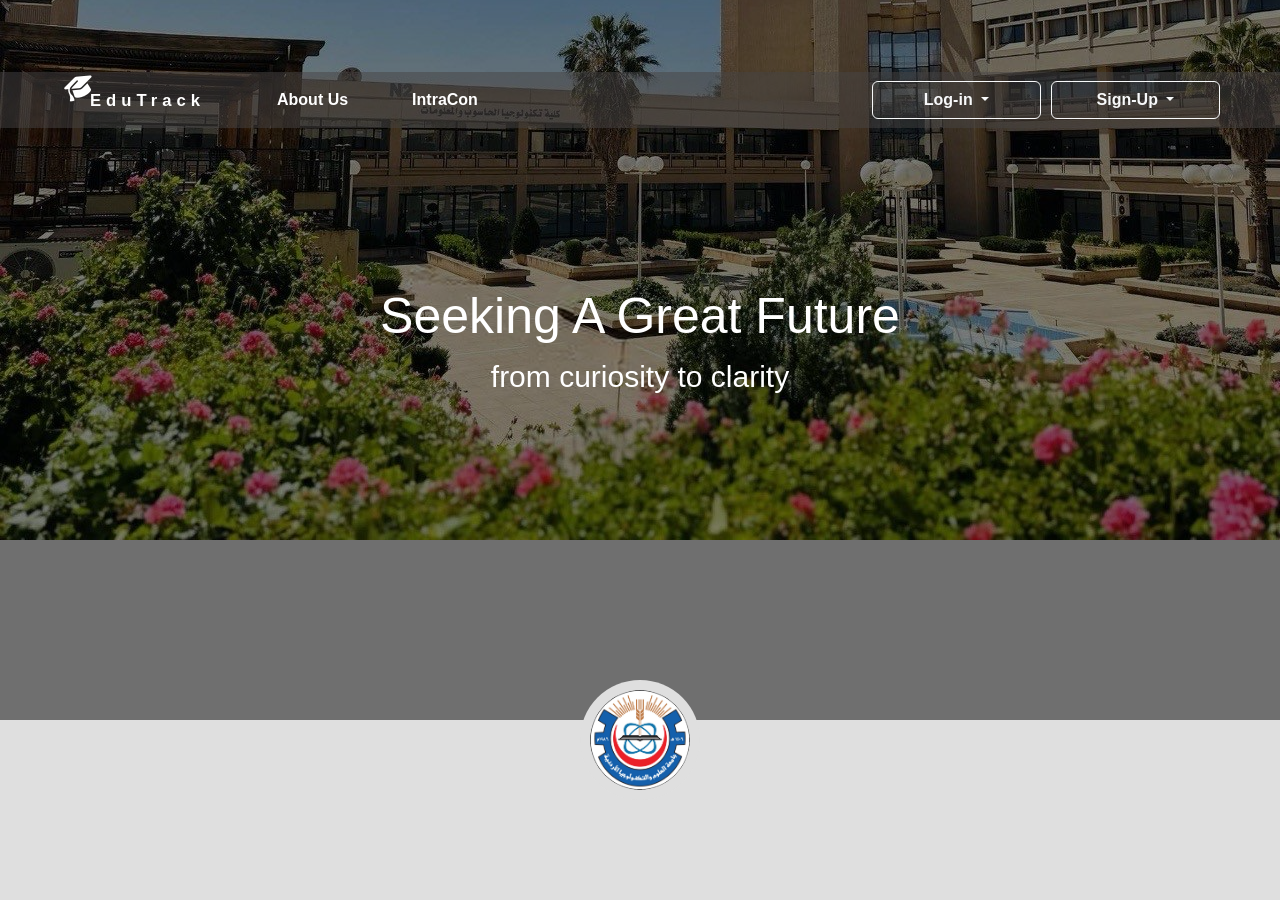
<file: index.html>
<!DOCTYPE html>
<html lang="en">

<head>
  <meta charset="UTF-8">
  <meta name="viewport" content="width=device-width, initial-scale=1.0">
  <title>EduTrack | Home Page</title>
  <link href="https://cdn.jsdelivr.net/npm/bootstrap@5.3.3/dist/css/bootstrap.min.css" rel="stylesheet"
    integrity="sha384-QWTKZyjpPEjISv5WaRU9OFeRpok6YctnYmDr5pNlyT2bRjXh0JMhjY6hW+ALEwIH" crossorigin="anonymous">
  <link rel="stylesheet" href="https://cdnjs.cloudflare.com/ajax/libs/font-awesome/6.7.2/css/all.min.css"
    integrity="sha512-Evv84Mr4kqVGRNSgIGL/F/aIDqQb7xQ2vcrdIwxfjThSH8CSR7PBEakCr51Ck+w+/U6swU2Im1vVX0SVk9ABhg=="
    crossorigin="anonymous" referrerpolicy="no-referrer" />
  <link rel="icon" href="./img/icons.png" />
  <link rel="stylesheet" href="./main.css" />
</head>

<body>
  <header>
    <div class="back-ground">
      <nav class="navbar navbar-expand-lg ps-5 pe-5">
        <div class="container-fluid ">
          <div class="navbar-brand d-flex align-items-start  ">
            <i class="fa-solid fa-graduation-cap fa-xl cap-icon"></i>
            <a class="brand-text active" aria-current="page" href="#">EduTrack</a>
          </div>
          <button class="navbar-toggler" type="button" data-bs-toggle="collapse" data-bs-target="#navbarNavAltMarkup"
            aria-controls="navbarNavAltMarkup" aria-expanded="false" aria-label="Toggle navigation">
            <span class="navbar-toggler-icon"></span>
          </button>
          <div class="links collapse navbar-collapse text-white" id="navbarNavAltMarkup">
            <div class="navbar-nav me-auto ms-5">
              <a class="nav-link" style="font-weight: bold;" href="./about/about.html">About Us</a>
              <a class="nav-link ms-5" style="font-weight: bold;" href="./intacon/intracon.html">IntraCon</a>

            </div>
          </div>
          <span class="buttons">
            <button class="dropdown btn btn-outline-light" style="font-weight: bold;">

              <a class="nav-link dropdown-toggle" href="#" role="button" data-bs-toggle="dropdown"
                aria-expanded="false">
                Log-in
              </a>



              <ul class="dropdown-menu ">
                <li><a class="dropdown-item" href="./log-uni/log-head.html">Head of Department Login</a></li>
                <li><a class="dropdown-item" href="./log-uni/log-student.html">Students Login</a></li>
                <li><a class="dropdown-item" href="./log-uni/log-comapny.html">Companies Login</a></li>
              </ul>
            </button>
            <button class="dropdown btn btn-outline-light" style="font-weight: bold;">

              <a class="nav-link dropdown-toggle" href="#" role="button" data-bs-toggle="dropdown"
                aria-expanded="false">
                Sign-Up
              </a>



              <ul class="dropdown-menu ">
                <li><a class="dropdown-item " href="./log-uni/sign-up-company.html">Companies Sign-Up</a></li>

              </ul>
            </button>
          </span>
        </div>
      </nav>
      <div class="nav-text d-flex justify-content-center flex-column text-white">
        <h1 class="text-capitalize">Seeking a great future</h1>
        <p>from curiosity to clarity</p>
      </div>
      <div class="logo">
        <img src="./img/justLogo.jpg" alt="just-logo" />
      </div>
    </div>
  </header>






  <script src="https://cdn.jsdelivr.net/npm/bootstrap@5.3.3/dist/js/bootstrap.bundle.min.js"
    integrity="sha384-YvpcrYf0tY3lHB60NNkmXc5s9fDVZLESaAA55NDzOxhy9GkcIdslK1eN7N6jIeHz"
    crossorigin="anonymous"></script>
</body>

</html>
<!-- 1------ conceptual:20-30%
--------practical:10%

2------ conceptual:40-50%
--------practical:20%


3------ conceptual:60-80%
--------practical:50%


4------ conceptual:90-100%
--------practical:90%           -->

<!-- 

conceptual framework
practical framework -->
</file>
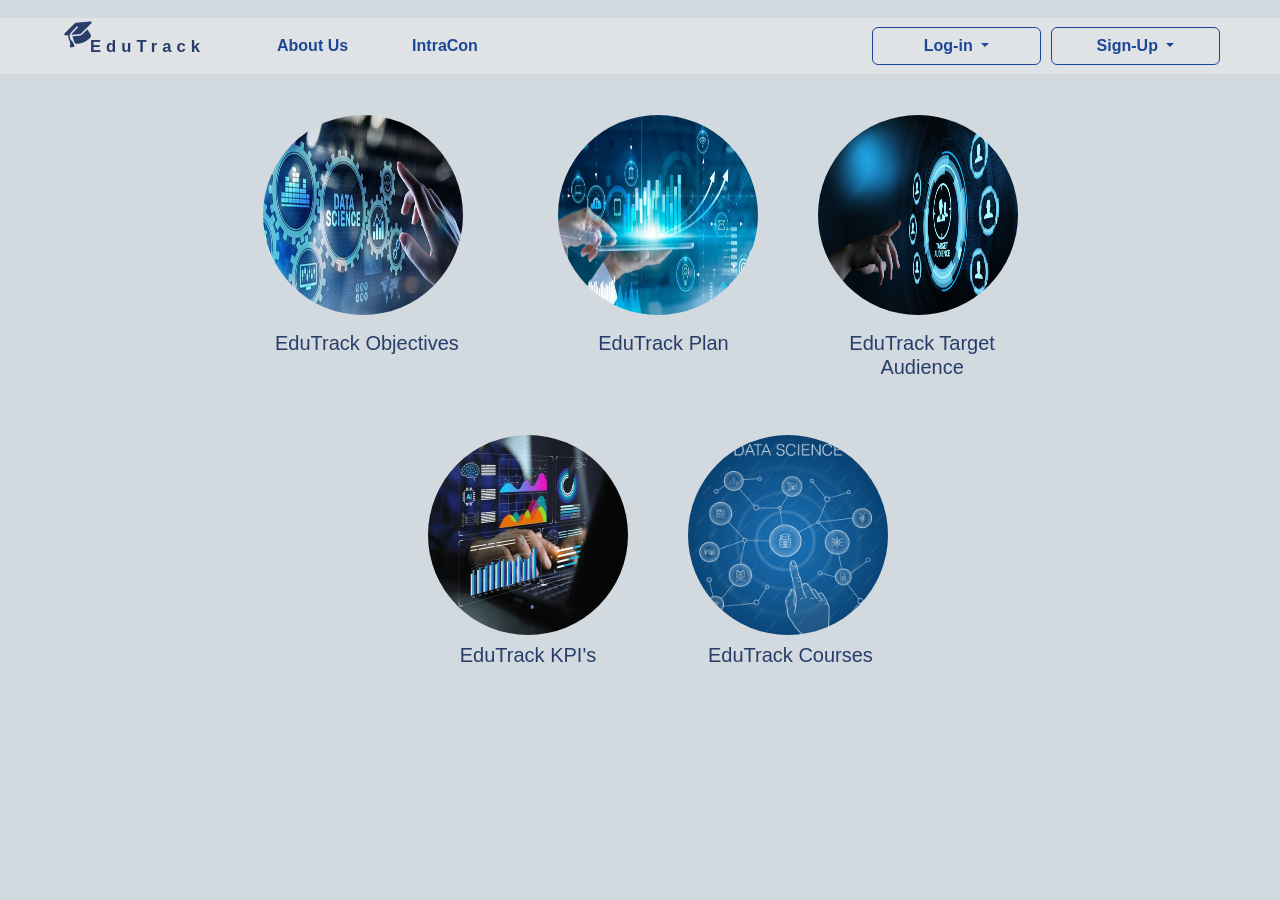
<file: about/about.html>
<!DOCTYPE html>
<html lang="en">

<head>
  <meta charset="UTF-8">
  <meta name="viewport" content="width=device-width, initial-scale=1.0">
  <title>EduTrack | About</title>
  <link href="https://cdn.jsdelivr.net/npm/bootstrap@5.3.3/dist/css/bootstrap.min.css" rel="stylesheet"
    integrity="sha384-QWTKZyjpPEjISv5WaRU9OFeRpok6YctnYmDr5pNlyT2bRjXh0JMhjY6hW+ALEwIH" crossorigin="anonymous">
  <link rel="stylesheet" href="https://cdnjs.cloudflare.com/ajax/libs/font-awesome/6.7.2/css/all.min.css"
    integrity="sha512-Evv84Mr4kqVGRNSgIGL/F/aIDqQb7xQ2vcrdIwxfjThSH8CSR7PBEakCr51Ck+w+/U6swU2Im1vVX0SVk9ABhg=="
    crossorigin="anonymous" referrerpolicy="no-referrer" />
  <link href="https://unpkg.com/aos@2.3.1/dist/aos.css" rel="stylesheet">

  <link rel="icon" href="../img/icons.png" />
  <link rel="stylesheet" href="../about/about.css" />
</head>

<body>
  <header>
    <div class="back-ground">
      <nav class="navbar navbar-expand-lg ps-5 pe-5">
        <div class="container-fluid ">
          <div class="navbar-brand d-flex align-items-start  ">
            <i class="fa-solid fa-graduation-cap fa-xl cap-icon"></i>
            <a class="brand-text" href="../index.html">EduTrack</a>
          </div>
          <button class="navbar-toggler" type="button" data-bs-toggle="collapse" data-bs-target="#navbarNavAltMarkup"
            aria-controls="navbarNavAltMarkup" aria-expanded="false" aria-label="Toggle navigation">
            <span class="navbar-toggler-icon"></span>
          </button>
          <div class="links collapse navbar-collapse text-white" id="navbarNavAltMarkup">
            <div class="navbar-nav me-auto ms-5">
              <a class="nav-link active" aria-current="page" style="font-weight: bold;" href="#">About
                Us</a>
              <a class="nav-link ms-5" style="font-weight: bold;" href="../intacon/intracon.html">IntraCon</a>

            </div>
          </div>
          <span class="buttons">
            <button class="dropdown btn btn-outline-light" style="font-weight: bold;">

              <a class="nav-link dropdown-toggle" href="#" role="button" data-bs-toggle="dropdown"
                aria-expanded="false">
                Log-in
              </a>



              <ul class="dropdown-menu ">
                <li><a class="dropdown-item" href="../log-uni/log-head.html">Head of Department Login</a></li>
                <li><a class="dropdown-item" href="../log-uni/log-student.html">Students Login</a></li>
                <li><a class="dropdown-item" href="../log-uni/log-comapny.html">Companies Login</a></li>
              </ul>
            </button>
            <button class="dropdown btn btn-outline-light" style="font-weight: bold;">

              <a class="nav-link dropdown-toggle" href="#" role="button" data-bs-toggle="dropdown"
                aria-expanded="false">
                Sign-Up
              </a>



              <ul class="dropdown-menu ">
                <li><a class="dropdown-item " href="../log-uni/sign-up-company.html">Companies Sign-Up</a></li>

              </ul>
            </button>
          </span>
        </div>
      </nav>

    </div>
  </header>
  <main>
    <section class="about">
      <div class="container  d-flex flex-column justify-content-between align-items-center gap-5">
        <div class="row ">

          <div class="col-md-4">
            <div data-aos="fade-up-right" data-aos-duration="3500" data-aos-delay="700">

              <img src="../img/project.jpg" width="200px" height="200px" alt="project_objective"
                data-modal-id="modalobjectives" />
              <h2 class="first text-capitalize pt-3 ">EduTrack Objectives</h2>
            </div>
          </div>
          <div class="modal  fade " id="modalobjectives" tabindex="-1" aria-hidden="true">
            <div class="modal-dialog custom-medium">
              <div class="modal-content">
                <div class="modal-header">
                  <h5 class="modal-title co"><strong>EduTrack Objectives</strong></h5>
                  <button type="button" class="btn-close" data-bs-dismiss="modal"></button>
                </div>
                <div class="modal-body">
                  <p><strong>EduTrack Objectives</strong> are: </p>
                  <ul class="ps-2">
                    <li style="animation-delay: 0.3s;">To help students know the necessary skills to achieve their
                      goals.</li>
                    <li style="animation-delay: 1s;">To help students know field of spespecialities in line with the
                      labor market.</li>
                    <li style="animation-delay: 1.7s;">To link students with labor market through job vacancies from
                      specialized companies.</li>
                  </ul>
                </div>
              </div>
            </div>
          </div>

          <div class="col-md-4 ps-5">
            <div data-aos="fade-up" data-aos-duration="3500" data-aos-delay="900">

              <img src="../img/dpplan.jpg" width="200px" height="200px" alt="data_plan" data-modal-id="modalplan" />
              <h2 class="second text-capitalize  pt-3">EduTrack plan</h2>
            </div>
          </div>
          <div class="modal fade" id="modalplan" tabindex="-1" aria-hidden="true">
            <div class="modal-dialog co">
              <div class="modal-content">
                <div class="modal-header">
                  <h5 class="modal-title "><strong>EduTrack Plan</strong></h5>
                  <button type="button" class="btn-close" data-bs-dismiss="modal"></button>
                </div>
                <div class="modal-body">
                  <p>The Main<strong> EduTrack Plan</strong> is:</p>
                  <ul class="ps-2">
                    <li style="animation-delay: 0.3s;">Managing Academic Plan.</li>
                    <li style="animation-delay: 1s;">Track Student Progress.</li>
                    <li style="animation-delay: 1.7s;">Improve Academic Performance and Efficiency.</li>
                    <li style="animation-delay: 2.4s;">Enhance Student’s Motivation that lead them to Success.</li>
                    <li style="animation-delay: 3.1s;">Engage Students with their faculties to benefit from their
                      experience.</li>
                  </ul>
                </div>
              </div>
            </div>
          </div>


          <div class="col-md-4 ps-5">
            <div data-aos="fade-up-left" data-aos-duration="3500" data-aos-delay="800">
              <img src="../img/dstarget.jpg" width="200px" height="200px" alt="target_audience"
                data-modal-id="modalaudience" />
              <h2 class="third text-capitalize pt-3 text-center">EduTrack target audience</h2>
            </div>
          </div>
          <div class="modal fade" id="modalaudience" tabindex="-1" aria-hidden="true">
            <div class="modal-dialog">
              <div class="modal-content">
                <div class="modal-header">
                  <h5 class="modal-title co"><strong>EduTrack Target Audience</strong></h5>
                  <button type="button" class="btn-close" data-bs-dismiss="modal"></button>
                </div>
                <div class="modal-body">
                  <p><strong>EduTrack Target Audience</strong> are: </p>
                  <ul class="ps-2">
                    <li style="animation-delay: 0.3s;">Data Science Students.</li>
                    <li style="animation-delay: 1s;">Head of Department.</li>
                  </ul>
                </div>
              </div>
            </div>
          </div>

        </div>
        <div class="row ">

          <div class="col-md-6 text-center ps-5">
            <div data-aos="fade-up-right" data-aos-duration="3500" data-aos-delay="700">

              <img src="../img/dpkpi's.webp" width="200px" height="200px" alt="KPI's" data-modal-id="modalkpi" />
              <h2 class="text-capitalize pt-2">EduTrack kPI's</h2>

            </div>
          </div>
          <div class="modal fade" id="modalkpi" tabindex="-1" aria-hidden="true">
            <div class="modal-dialog">
              <div class="modal-content">
                <div class="modal-header">
                  <h5 class="modal-title co"><strong>EduTrack KPI's</strong></h5>
                  <button type="button" class="btn-close" data-bs-dismiss="modal"></button>
                </div>
                <div class="modal-body">
                  <p><strong>EduTrack KPI's</strong> are considered as:</p>
                  <ul class="ps-2">
                    <li style="animation-delay: 0.3s;">Increased level of practical skills.</li>
                    <li style="animation-delay: 1s;">Increased level of conceptual understanding.</li>
                    <li style="animation-delay: 1.7s;">Incresed level of impowerment and chance to find a job.</li>
                    <li style="animation-delay: 2.4s;">Increased companies access to demonstrate opportunities.</li>
                  </ul>
                </div>
              </div>
            </div>
          </div>


          <div class="col-md-6 ps-5">
            <div class="hover" data-aos="fade-up-left" data-aos-duration="3500" data-aos-delay="800">
              <img src="../img/dpcourses.avif" width="200px" height="200px" alt="data_courses"
                data-modal-id="modalCourses" class="img-fluid" />
              <h2 class="text-capitalize pt-2 ">EduTrack courses</h2>
            </div>
          </div>


          <div class="modal fade" id="modalCourses" tabindex="-1" aria-hidden="true">
            <div class="modal-dialog">
              <div class="modal-content">
                <div class="modal-header">
                  <h5 class="modal-title co"><strong>EduTrack Courses</strong></h5>
                  <button type="button" class="btn-close" data-bs-dismiss="modal"></button>
                </div>
                <div class="modal-body">
                  <p> <strong>EduTrack Courses </strong>are divided into three categories:</p>
                  <ul class="ps-2">
                    <li>Technical Courses.</li>
                    <li>Management Courses.</li>
                    <li>Soft Skills Courses.</li>
                  </ul>
                </div>
              </div>
            </div>
          </div>
        </div>

    </section>
  </main>






  <script src="https://unpkg.com/aos@2.3.1/dist/aos.js"></script>

  <script src="https://cdn.jsdelivr.net/npm/bootstrap@5.3.3/dist/js/bootstrap.bundle.min.js"
    integrity="sha384-YvpcrYf0tY3lHB60NNkmXc5s9fDVZLESaAA55NDzOxhy9GkcIdslK1eN7N6jIeHz"
    crossorigin="anonymous"></script>
  <script src="../main.js"></script>
</body>

</html>
</file>
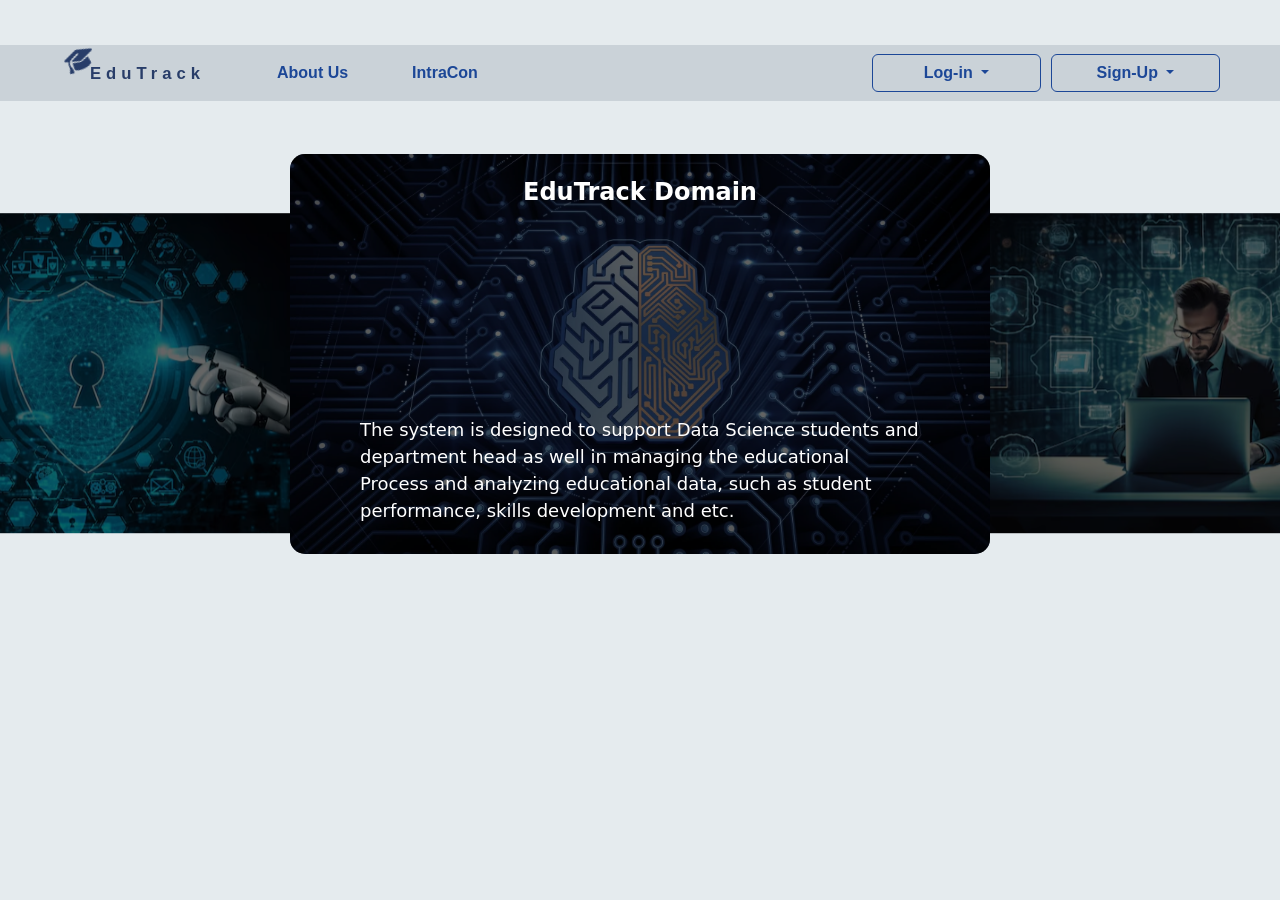
<file: intacon/intracon.html>
<!DOCTYPE html>
<html lang="en">

<head>
    <meta charset="UTF-8">
    <meta name="viewport" content="width=device-width, initial-scale=1.0">
    <title>EduTrack | IntraCon</title>
    <link href="https://cdn.jsdelivr.net/npm/bootstrap@5.3.3/dist/css/bootstrap.min.css" rel="stylesheet"
        integrity="sha384-QWTKZyjpPEjISv5WaRU9OFeRpok6YctnYmDr5pNlyT2bRjXh0JMhjY6hW+ALEwIH" crossorigin="anonymous">
    <link rel="stylesheet" href="https://cdnjs.cloudflare.com/ajax/libs/font-awesome/6.7.2/css/all.min.css"
        integrity="sha512-Evv84Mr4kqVGRNSgIGL/F/aIDqQb7xQ2vcrdIwxfjThSH8CSR7PBEakCr51Ck+w+/U6swU2Im1vVX0SVk9ABhg=="
        crossorigin="anonymous" referrerpolicy="no-referrer" />
    <link href="https://unpkg.com/aos@2.3.1/dist/aos.css" rel="stylesheet">
   
    <link rel="stylesheet" href="https://cdn.jsdelivr.net/npm/swiper@11/swiper-bundle.min.css" />

    <link rel="icon" href="../img/icons.png" />
    <link rel="stylesheet" href="../intacon/intracon.css" />
</head>

<body>
    <header>
        <div class="back-ground">
            <nav class="navbar navbar-expand-lg ps-5 pe-5">
                <div class="container-fluid ">
                    <div class="navbar-brand d-flex align-items-start  ">
                        <i class="fa-solid fa-graduation-cap fa-xl cap-icon"></i>
                        <a class="brand-text" href="../index.html">EduTrack</a>
                    </div>
                    <button class="navbar-toggler" type="button" data-bs-toggle="collapse"
                        data-bs-target="#navbarNavAltMarkup" aria-controls="navbarNavAltMarkup" aria-expanded="false"
                        aria-label="Toggle navigation">
                        <span class="navbar-toggler-icon"></span>
                    </button>
                    <div class="links collapse navbar-collapse text-white" id="navbarNavAltMarkup">
                        <div class="navbar-nav me-auto ms-5">
                            <a class="nav-link" style="font-weight: bold;" href="../about/about.html">About
                                Us</a>
                            <a class="nav-link ms-5 active" aria-current="page" style="font-weight: bold;"
                                href="#">IntraCon</a>


                        </div>
                    </div>
                    <span class="buttons">
                        <button class="dropdown btn btn-outline-light" style="font-weight: bold;">

                            <a class="nav-link dropdown-toggle" href="#" role="button" data-bs-toggle="dropdown"
                                aria-expanded="false">
                                Log-in
                            </a>



                            <ul class="dropdown-menu ">
                                <li><a class="dropdown-item" href="../log-uni/log-head.html">Head of Department
                                        Login</a></li>
                                <li><a class="dropdown-item" href="../log-uni/log-student.html">Students Login</a></li>
                                <li><a class="dropdown-item" href="../log-uni/log-comapny.html">Companies Login</a></li>
                            </ul>
                        </button>
                        <button class="dropdown btn btn-outline-light" style="font-weight: bold;">

                            <a class="nav-link dropdown-toggle" href="#" role="button" data-bs-toggle="dropdown"
                                aria-expanded="false">
                                Sign-Up
                            </a>



                            <ul class="dropdown-menu ">
                                <li><a class="dropdown-item " href="../log-uni/sign-up-company.html">Companies
                                        Sign-Up</a></li>

                            </ul>
                        </button>
                    </span>
                </div>
            </nav>

        </div>
    </header>
    <main>
        <section class="intra">
            <div class="container-fluid">
                <div class="row">

                    <div class="swiper mySwiper">
                        <div class="swiper-wrapper">
                            <div class="swiper-slide"><img src="../img/domain.webp" alt="Domain-img" />
                                <div class="header-text text-center">
                                    EduTrack Domain
                                </div>
                                <div class="footer">
                                    The system is designed to support Data Science students and department head as well
                                    in managing the educational Process and analyzing educational data, such as student
                                    performance, skills development and etc.
                                </div>
                            </div>
                            <div class="swiper-slide"><img src="../img/eff.avif" alt="effect-img" />
                                <div class="header-text text-center">
                                    EduTrack Effect
                                </div>
                                <div class="footer">
                                    The system has a great impact on the department in general and on students in
                                    particular, It aims to improve the educational process effictively and building a
                                    generation with high practical experience and capable of competing in the labor
                                    market against colleagues from other universities.
                                </div>
                            </div>
                            <div class="swiper-slide"><img src="../img/data-sync.webp" alt="data-sync-image" />
                                <div class="header-text text-center">
                                    EduTrack Data-Sync
                                </div>
                                <div class="footer">
                                    Data synchronization in this project ensures that all components of the system such
                                    as student performance records, course enrollment data, skills assessments, and
                                    visual analytics are consistently updated and reflects the most recent information.
                                </div>
                            </div>
                            <div class="swiper-slide"><img src="../img/secur.avif" alt="secure&privacy-img" />
                                <div class="header-text text-center">
                                    EduTrack Privacy
                                </div>
                                <div class="footer">
                                    The system ensures the privacy of the personal and academic information of every
                                    person considered as a stakeholder in the department.
                                </div>
                            </div>
                        </div>
                    </div>
                </div>
            </div>
        </section>
    </main>






    <script src="https://unpkg.com/aos@2.3.1/dist/aos.js"></script>
    <script src="https://cdn.jsdelivr.net/npm/swiper@11/swiper-bundle.min.js"></script>
    <script src="https://cdn.jsdelivr.net/npm/bootstrap@5.3.3/dist/js/bootstrap.bundle.min.js"
        integrity="sha384-YvpcrYf0tY3lHB60NNkmXc5s9fDVZLESaAA55NDzOxhy9GkcIdslK1eN7N6jIeHz"
        crossorigin="anonymous"></script>
    <script src="../main.js"></script>
</body>

</html>
</file>
<file: main.css>
@import url('https://fonts.googleapis.com/css2?family=Dosis:wght@200..800&family=Raleway:ital,wght@0,100..900;1,100..900&family=Roboto:ital,wght@0,100..900;1,100..900&display=swap');
@import url('https://fonts.googleapis.com/css2?family=Josefin+Sans:ital,wght@0,100..700;1,100..700&family=Lato:ital,wght@0,100;0,300;0,400;0,700;0,900;1,100;1,300;1,400;1,700;1,900&family=Playwrite+AU+SA:wght@100..400&display=swap');

* {
  margin: 0;
  padding: 0;
  box-sizing: border-box;
}

a {
  text-decoration: none;

}

:root {
  --mainFont: "Roboto", Arial, sans-serif;
  --secondFont: " Lato", sans-serif;

}

body {
  background-color: rgb(223, 223, 223);
}

header {
  position: relative;
}

.navbar-brand .brand-text {
  letter-spacing: 5px;
  font-weight: bold;
  color: white;
  font-size: smaller;
  font-family: var(--secondFont);
}

.navbar-brand .cap-icon {
  transform: rotate(-25deg);
  font-size: 24px;
  color: white;
  position: relative;
  top: -2px;
  right: -5px;

}


header .back-ground {
  background-image: url('./img/collage.jpg');
  background-size: cover;
  background-repeat: no-repeat;
  background-position: center -420px;
  height: 80vh;
  width: 100%;
  position: relative;
  z-index: 1;
  opacity: 1;
}

header .back-ground::before {
  content: " ";
  position: absolute;
  top: 0;
  left: 0;
  background-color: rgba(0, 0, 0, 0.5);
  z-index: -1;
  width: 100%;
  height: 100%;
}

header .navbar {
  position: absolute;
  top: 10%;
  left: 0;
  width: 100%;
  z-index: 2;
  background-color: rgba(70, 68, 68, 0.5);

  display: flex;
  justify-content: space-around;

}

header .logo img {
  width: 120px;
  height: 120px;
  border-radius: 50%;
  background-color: rgb(223, 223, 223);
  padding: 10px;
  position: absolute;
  bottom: -80px;
  left: 50%;
  transform: translateX(-50%);
  z-index: 2;
  opacity: 1;

}

header .buttons .btn {
  width: 100%;
}

header .buttons {
  display: flex;
  gap: 10px;
  width: 30%;
  justify-content: flex-end;
  font-family: var(--secondFont);
  cursor: pointer;
}

header .links a {
  color: white !important;
  font-family: var(--secondFont);
  font-weight: 500;
  transition: transform 0.3s ease, color 0.3s ease;

}


.navbar-nav a:hover {
  transform: scale(1.5);
  color: white !important;
}

.navbar-brand:hover {
  color: white;
}

header .nav-text {
  text-align: center;
  height: 600px;
  position: -90px;

}

header .nav-text h1 {
  font-family: var(--secondFont);
  font-weight: 100;
  font-style: normal;
  font-size: 50px;
}

header .nav-text p {
  font-size: 20px;
  font-family: var(--secondFont);
  font-weight: lighter;
  font-style: normal;
  font-size: 30px;

}

header .nav-text {
  display: inline-block;
  white-space: nowrap;
  overflow: hidden;
  font-size: 24px;
  font-weight: bold;
  color: white;
  width: 0;
  animation: typing 3s steps(30, end) 0.3s forwards;
  text-align: center;
  margin: 0 auto;
  position: absolute;
  left: 50%;
  top: 50px;
  transform: translateX(-50%);
}

@keyframes typing {
  from {
    width: 0;
  }

  to {
    width: 1200px;
  }
}
</file>
<file: about/about.css>
@import url('https://fonts.googleapis.com/css2?family=Dosis:wght@200..800&family=Raleway:ital,wght@0,100..900;1,100..900&family=Roboto:ital,wght@0,100..900;1,100..900&display=swap');
@import url('https://fonts.googleapis.com/css2?family=Josefin+Sans:ital,wght@0,100..700;1,100..700&family=Lato:ital,wght@0,100;0,300;0,400;0,700;0,900;1,100;1,300;1,400;1,700;1,900&family=Playwrite+AU+SA:wght@100..400&display=swap');

* {
  margin: 0;
  padding: 0;
  box-sizing: border-box;
}

a {
  text-decoration: none;

}

ul {
  list-style-type: none;
}

:root {
  --mainFont: "Roboto", Arial, sans-serif;
  --secondFont: " Lato", sans-serif;

}

body {
  background-color: rgb(210, 218, 223);
}

.navbar-brand .brand-text {
  letter-spacing: 5px;
  font-weight: bold;
  color: rgb(40, 61, 105);
  font-size: smaller;
  font-family: var(--secondFont);
}

.navbar-brand .cap-icon {
  transform: rotate(-25deg);
  font-size: 24px;
  color: rgb(40, 61, 105);
  position: relative;
  top: -2px;
  right: -5px;

}

header .navbar {
  position: absolute;
  top: 2%;
  left: 0;
  width: 100%;
  z-index: 2;
  background-color: rgba(225, 229, 231, 0.9);
  display: flex;
  justify-content: space-around;

}


header .buttons .btn {
  width: 100%;
  color: rgb(28, 71, 151);
  border: 1px solid rgb(28, 71, 151);
  background-color: transparent;

}

header .buttons {
  display: flex;
  gap: 10px;
  width: 30%;
  justify-content: flex-end;
  font-family: var(--secondFont);
  cursor: pointer;

}

header .buttons .btn:hover {
  background-color: rgb(40, 61, 105);
  color: white;
  border: 1px solid transparent;
}

header .links a {
  color: rgb(28, 71, 151) !important;
  font-family: var(--secondFont);
  font-weight: 500;
  transition: transform 0.3s ease, color 0.3s ease;

}

.navbar-nav a:hover {
  transform: scale(1.5);
  color: rgb(28, 71, 151);
}

.navbar-nav a.active:hover {
  transform: none;
  color: rgb(28, 71, 151);
}

/* ------------------------------------------------- */
.about img {
  border-radius: 50%;
}

.about {
  display: flex;
  flex-direction: column;
  padding-top: 9%;
}

.about .first {
  padding-left: 5%;
}

.about .second {
  padding-left: 20%;
}

.about .third {
  padding-left: 5%;
}

.about .hover h2 {
  padding-left: 10%;
  ;
}

.about h2 {
  font-family: var(--secondFont);
  color: rgb(40, 61, 105);
  font-size: 20px;
}

.modal-title {
  text-align: center;
  width: 100%;
}

.modal {
  align-content: center;
  font-family: var(--secondFont);


}

.modal-header {
  background-color: rgb(152, 195, 221);
}

.modal-body {
  background-color: white
}

.modal-body li {
  position: relative;
  display: list-item;
  overflow: hidden;
  white-space: nowrap;
  width: 0;
  animation: typing 3s steps(30, end) forwards;
  margin-bottom: 10px;


}

@keyframes typing {
  from {
    width: 0;
  }

  to {
    width: 100%;
  }
}


.modal-body li:nth-child(1) {
  animation-delay: 0.3s;
}

.modal-body li:nth-child(2) {
  animation-delay: 1s;
}

.modal-body li:nth-child(3) {
  animation-delay: 1.7s;
}

.custom-medium {
  max-width: 690px !important;
  width: 100%;
}

.co {
  max-width: 550px !important;
  width: 100%;
}

.modal-body ul {
  list-style: disc inside;
}
</file>
<file: intacon/intracon.css>
@import url('https://fonts.googleapis.com/css2?family=Dosis:wght@200..800&family=Raleway:ital,wght@0,100..900;1,100..900&family=Roboto:ital,wght@0,100..900;1,100..900&display=swap');
@import url('https://fonts.googleapis.com/css2?family=Josefin+Sans:ital,wght@0,100..700;1,100..700&family=Lato:ital,wght@0,100;0,300;0,400;0,700;0,900;1,100;1,300;1,400;1,700;1,900&family=Playwrite+AU+SA:wght@100..400&display=swap');

* {
    margin: 0;
    padding: 0;
    box-sizing: border-box;
}

a {
    text-decoration: none;

}

ul {
    list-style-type: none;
}

:root {
    --mainFont: "Roboto", Arial, sans-serif;
    --secondFont: " Lato", sans-serif;

}

body {
    background-color: rgb(229, 235, 238);

}

.navbar-brand .brand-text {
    letter-spacing: 5px;
    font-weight: bold;
    color: rgb(40, 61, 105);
    font-size: smaller;
    font-family: var(--secondFont);
}

.navbar-brand .cap-icon {
    transform: rotate(-25deg);
    font-size: 24px;
    color: rgb(40, 61, 105);
    position: relative;
    top: -2px;
    right: -5px;

}

header .navbar {
    position: absolute;
    top: 5%;
    left: 0;
    width: 100%;
    z-index: 2;
    background-color: rgb(202, 210, 216);
    display: flex;
    justify-content: space-around;

}


header .buttons .btn {
    width: 100%;
    color: rgb(28, 71, 151);
    border: 1px solid rgb(28, 71, 151);
    background-color: transparent;

}

header .buttons {
    display: flex;
    gap: 10px;
    width: 30%;
    justify-content: flex-end;
    font-family: var(--secondFont);
    cursor: pointer;

}

header .buttons .btn:hover {
    background-color: rgb(40, 61, 105);
    color: white;
    border: 1px solid transparent;
}

header .links a {
    color: rgb(28, 71, 151) !important;
    font-family: var(--secondFont);
    font-weight: 500;
    transition: transform 0.3s ease, color 0.3s ease;

}

.navbar-nav a:hover {
    transform: scale(1.5);
    color: rgb(28, 71, 151);
}

.navbar-nav a.active:hover {
    transform: none;
    color: rgb(28, 71, 151);
}

/* ------------------------------------------------- */
.swiper {
    width: 100%;
    padding-top: 12%;
    height: 100svh;
}

.swiper-slide {
    position: relative;
    color: #fff;
    border-radius: 15px;
    overflow: hidden;
    display: flex;
    justify-content: center;
    width: 700px;
    height: 400px;
    z-index: 1;
}

.swiper-slide img {
    width: 100%;
    height: 100%;
    object-fit: cover;
}

.swiper-slide::after {
    content: '';
    height: 100%;
    width: 100%;
    z-index: 1;
    background-color: rgba(0, 0, 0, 0.6);
    position: absolute;
    top: 0;
    left: 0;
}

/* Shared styles */
.header-text,
.footer {
    position: absolute;
    z-index: 2;
    color: white;


    width: 80%;
    left: 50%;
    transform: translateX(-50%);
}

.header-text {
    top: 20px;
    font-size: 24px;
    white-space: nowrap;
    overflow: hidden;
    font-weight: bold;
    width: 0;
}

.swiper-slide.swiper-slide-active .header-text {
    animation: typing 2.5s steps(40, end) forwards;
}

.footer {
    bottom: 30px;
    font-size: 18px;
    white-space: normal;
    line-height: 1.5;
    opacity: 0;
}

.swiper-slide.swiper-slide-active .footer {
    animation: fadeIn 2s ease-in forwards;
}

@keyframes typing {
    from {
        width: 0;
    }

    to {
        width: 80%;
    }
}

@keyframes fadeIn {
    from {
        opacity: 0;
    }

    to {
        opacity: 1;
    }
}
</file>
